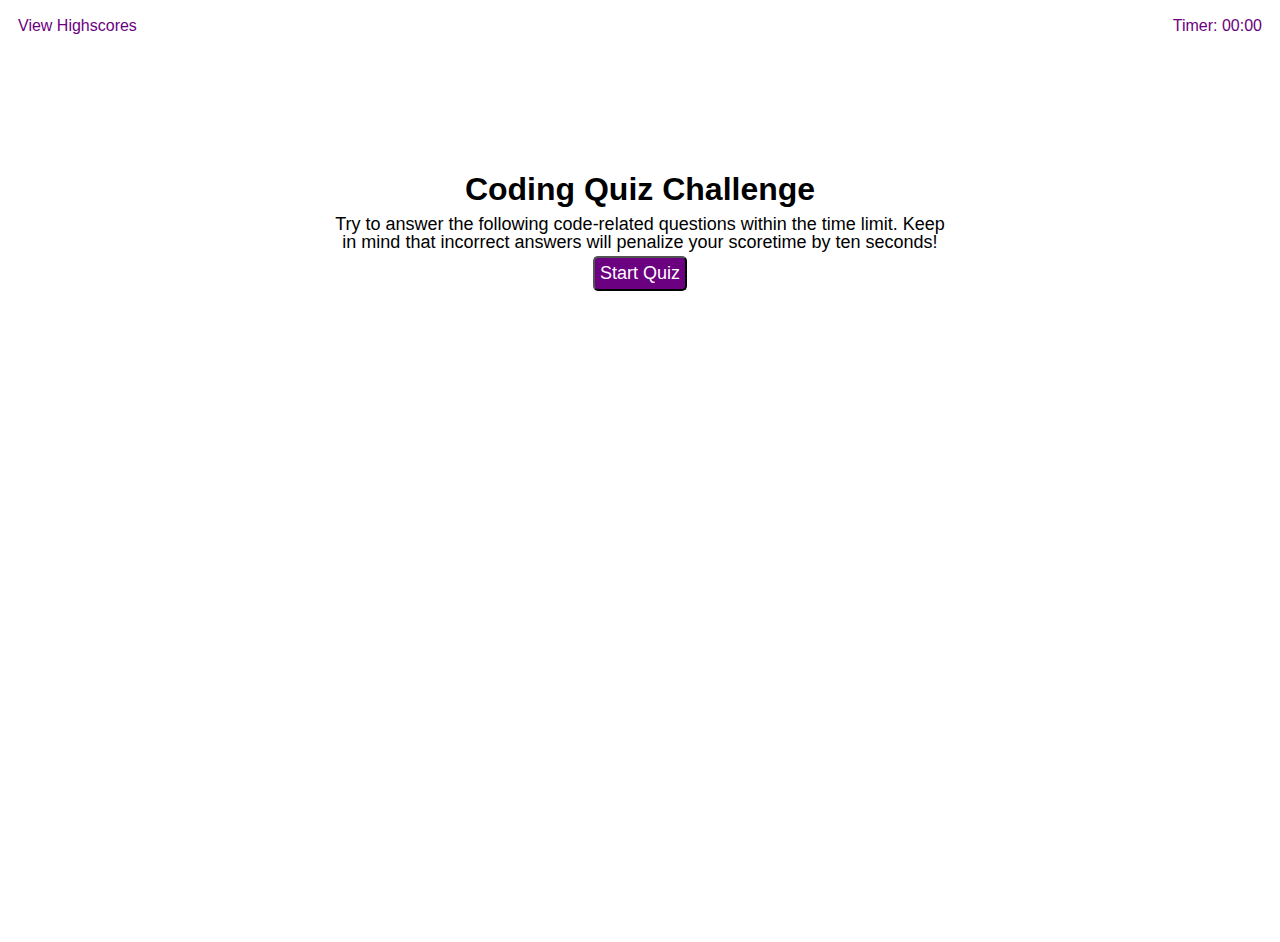
<file: index.html>
<!DOCTYPE html>
<html lang="en">
<head>
    <meta charset="UTF-8">
    <meta http-equiv="X-UA-Compatible" content="IE=edge">
    <meta name="viewport" content="width=device-width, initial-scale=1.0">
    <link rel="stylesheet" href="./Assets/css/reset.css">
    <link rel="stylesheet" href="./Assets/css/style1.css">
    <link rel="stylesheet" href="./Assets/css/style.css">
    
    <title>Code Quiz</title>
</head>
<body>
<!--topbar-->
    <div class="outer"> <!--what you see on the screen the main container-->
        <div class="top-bar"> <!--essentially your nav bar but not a nav bar-->
            <a id="view" href="./highscores.html">View Highscores</a><!--look up best way to put button in here that takes you to the new page-->
            <p id="timer">Timer: 00:00</p>
        </div>
<!---main window--->
        <div class="inner"> <!--inner div where everything moves-->

            <header class="first-window"> <!-- first window-->
                
                <h1>Coding Quiz Challenge</h1>

                <p>Try to answer the following code-related questions within the time limit. Keep in mind that incorrect answers will penalize your scoretime by ten seconds!</p>

                <button id="start">Start Quiz</button>

            </header>

            <main class="container" ><!--actual quiz pages-->
                <section id="question-container" class="hide">
                    <h2 id="questions">Questions</h2>
                        <ul id="answer-btns" class="btn-grid">
                            <li>
                                <button class="answers" onclick="selectAnswer(0, this)">answer 1</button>
                            </li>
                            <li>
                                <button class="answers" onclick="selectAnswer(1, this)">answer 2</button>
                            </li>
                            <li>
                                <button class="answers" onclick="selectAnswer(2, this)">answer 3</button>
                            </li>
                            <li>
                                <button class="answers" onclick="selectAnswer(3, this)">answer 4</button>
                            </li>
                        </ul>
                    <div class="controls">
                        <p id="correct" class="hide">Correct!</p>
                        <p id="wrong" class="hide">Wrong!</p>
                    </div>
                </section>

                <section id="set-score-name" class="hide">
                    <h2 id="done-title">All Done</h2>
                    <br />&nbsp;
                    <p id="preview-score">Your Final Score is: </p>
                    <br />&nbsp;
                    <hr />
                    <br />&nbsp;
                    <table class="border: none;">
                        <tr>
                            <td>Enter your initials: </td>

                            <td><input id='input-initials' type='text' size='4' maxlength='2'/></td>

                            <td><button id="submit-initials" >Submit</button></td>
                            
                        </tr>
                    </table>
                    
                </section>

            </main>
        </div>
    </div>
    <script src="./Assets/JS/script.js"></script>
</body>
</html>
</file>
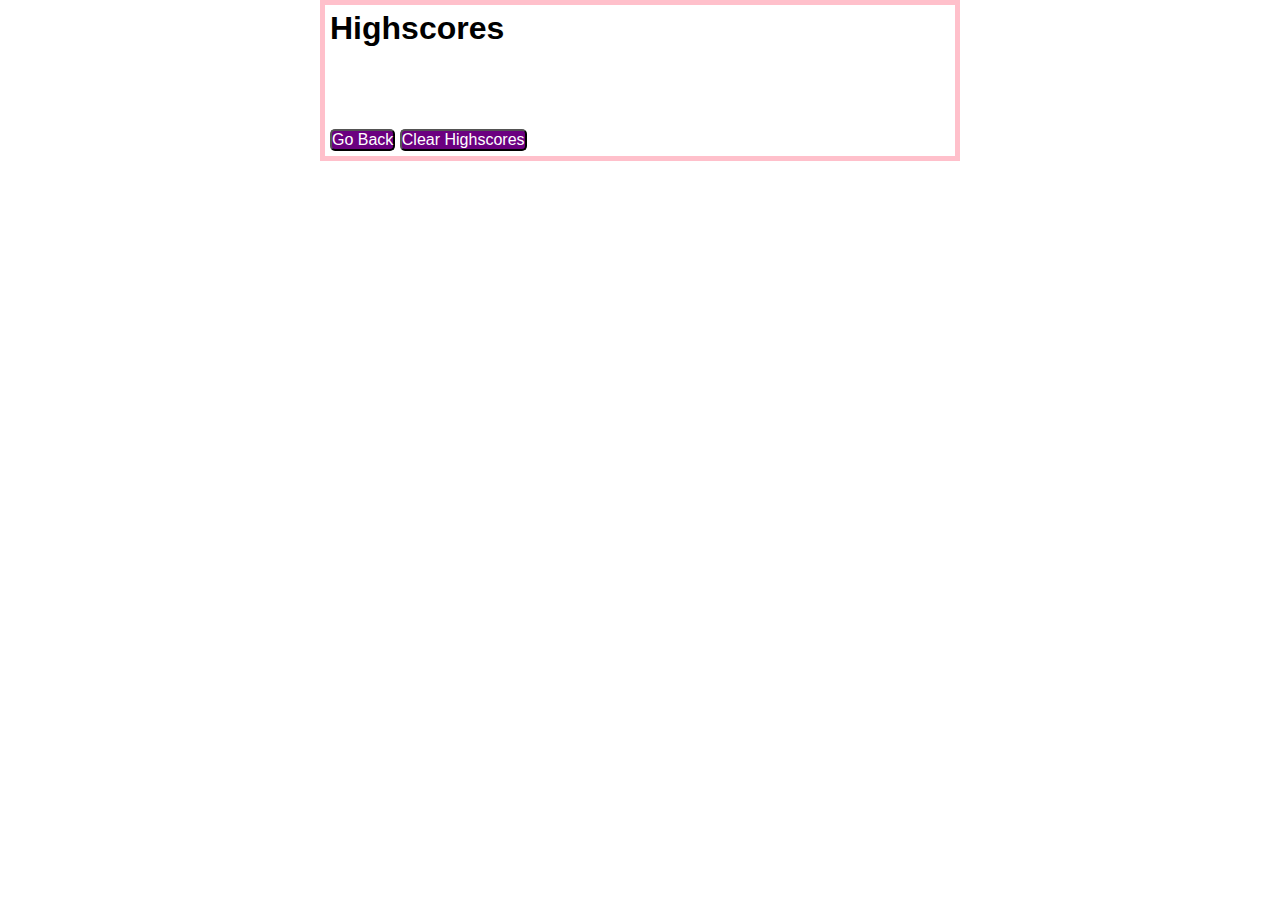
<file: highscores.html>
<!DOCTYPE html>
<html lang="en">
<head>
    <meta charset="UTF-8">
    <meta http-equiv="X-UA-Compatible" content="IE=edge">
    <meta name="viewport" content="width=device-width, initial-scale=1.0">
    <link rel="stylesheet" href="./Assets/css/scorestyle1.css">
    <link rel="stylesheet" href="./Assets/css/scorestyle.css">
    <title>Highscores</title>
    
</head>
<body>
    <div class="whole">
        <div class="inner">
        <h1>Highscores</h1>
<!--figure out the score section-->
            <ul id="high-scores">
                <li>No Scores yet</li> 
            </ul>
            <br/>&nbsp;
            <br/>&nbsp;
            <br/>&nbsp;
            <div class="buttons">
                <button id="click" onclick="goBack()">Go Back</button>
                <button id="click" onclick="clearAll()">Clear Highscores</button>
            </div>
        </div>
    </div>
    <script src="./Assets/JS/highscore.js"></script>
</body>
</html>
</file>
<file: Assets/css/style1.css>
* {
    margin: 0;
    padding: 0;
    box-sizing: border-box;
    /*border: 1px solid red;*/
    font-family: sans-serif;
}
:root {
    --darkpurple: rgb(107, 0, 128);

}
body {
    background-color: white; 
    overflow: hidden;
    padding: 10px;
    height: 100vh;
    display: flex;
    flex-direction: column;
    justify-content: start;
}

p {
    color: var(--darkpurple);
    font-size: 1em;
}
button {
    outline: none;
    background-color: white;
    color: var(--darkpurple);
    font-size: 1em;
}

.hide {
    display: none;
}
</file>
<file: Assets/css/style.css>
.top-bar {
    padding: 8px;
}
/*-------------*/
/*----view high scores section-----------*/
/*-------------*/
#view {
    text-decoration: none;
    color: var(--darkpurple);
}
#view:hover {
    cursor: pointer;
}
/*-------------*/
/*-------timer section------------*/
/*-------------*/
.top-bar p {
    float: right;
}
/*---------inner container--------*/
.inner {
    width: 50%;
    margin: auto;
    background-color: white; /*take away when done*/
    height: 100vh;
    padding-top: 10%; 
}
/*------------------header 1st page-------------*/

.first-window, .quiz {
    text-align: center;
}
h1 {
    color: black;
    font-size: xx-large;
    padding: 5px;
}
.first-window p{
    color: black;
    font-size: large;
    padding: 5px;
}
.first-window button {
    background-color: var(--darkpurple);
    color: white;
    font-size: large;
    padding: 5px;
    border-radius: 5px;
}
#start:hover {
    cursor: pointer;
    opacity: 0.4;
}

/*---------------Main quiz content-------------*/
h2{
    color: black;
    font-size: x-large;
    padding: 5px;
    text-align: left;
}
.container {
    display: flex;
    flex-direction: column;
    align-content: left;
}
.answers {
    padding: 4px;
    background-color: var(--darkpurple);
    color: white;
    border-radius: 5px;
    border: 2px solid white;
}
ul{
    list-style-type: none;
    text-align: left;
}
.answers:hover{
    cursor: pointer;
    opacity: 0.4;
}

.correct {
    font-size: medium;
    color: green;
}

.wrong {
    font-size: medium;
    color: red;
}

#submit-initials {
        outline: none;
        background-color: white;
        color: var(--darkpurple);
        font-size: 1em;
}
</file>
<file: Assets/css/scorestyle1.css>
* {
    margin: 0;
    padding: 0;
    box-sizing: border-box;
    /*border: 1px solid red;*/
    font-family: sans-serif;
}

:root {
    --darkpurple: rgb(107, 0, 128);

}
button {
    outline: none;
    background-color: white;
    color: var(--darkpurple);
    font-size: 1em;
}
</file>
<file: Assets/css/scorestyle.css>
body {
    width: 50%;
    margin: auto;
    border: 5px solid #ffc0cb;
}

.inner{
    display: flex;
    flex-direction: column;
    justify-content: center;
}

h1{
    color: black;
    font-size: xx-large;
    padding: 5px;
}

button {
    outline: none;
    background-color: var(--darkpurple);
    color: white;
    font-size: 1em;
    border-radius: 5px;
}

.buttons {
    border: 5px solid white;

}
</file>
